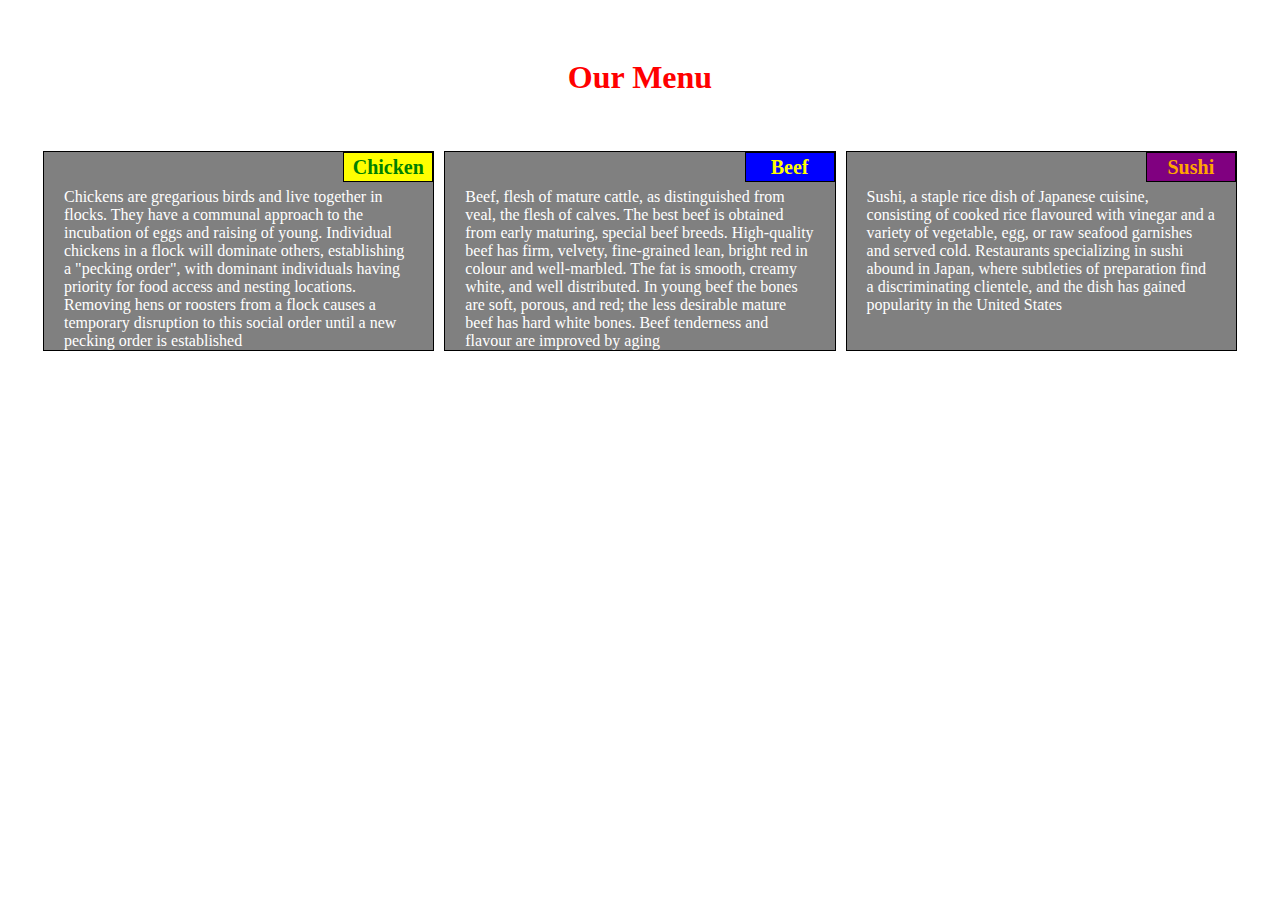
<file: module2-solution/index.html>
<!DOCTYPE html>
<html>
<head>
	<meta charset="utf-8">
	<meta name="viewport" content="width=device-width, initial-scale=1">
	<link rel="stylesheet" href="style.css" />
	<title>Assigment Solution For Module 2</title>
	
</head>
<body>
	<h1>Our Menu</h1>
	<div class="row">
		<div class="box1 col-lg-4  col-md-6  col-sm-12 ">
			<section>
				<div class="Chicken">Chicken</div>
					<p>Chickens are gregarious birds and live together in flocks. They have a communal approach to the incubation of eggs and raising of young. Individual chickens in a flock will dominate others, establishing a "pecking order", with dominant individuals having priority for food access and nesting locations. Removing hens or roosters from a flock causes a temporary disruption to this social order until a new pecking order is established</p>
			</section>
		</div>


		<div class="box1 col-lg-4  col-md-6  col-sm-12 ">
			<section>
				<div class="Beef">Beef</div>
					<p>Beef, flesh of mature cattle, as distinguished from veal, the flesh of calves. The best beef is obtained from early maturing, special beef breeds. High-quality beef has firm, velvety, fine-grained lean, bright red in colour and well-marbled. The fat is smooth, creamy white, and well distributed. In young beef the bones are soft, porous, and red; the less desirable mature beef has hard white bones. Beef tenderness and flavour are improved by aging</p>
			</section>
		</div>


		<div class=" box1 col-lg-4  col-md-12  col-sm-12 ">
			<section>
				<div class="Sushi">Sushi</div>
					<p>Sushi, a staple rice dish of Japanese cuisine, consisting of cooked rice flavoured with vinegar and a variety of vegetable, egg, or raw seafood garnishes and served cold. Restaurants specializing in sushi abound in Japan, where subtleties of preparation find a discriminating clientele, and the dish has gained popularity in the United States </p>
			</section>
		</div>

		
	</div>

</body>

</html>
</file>
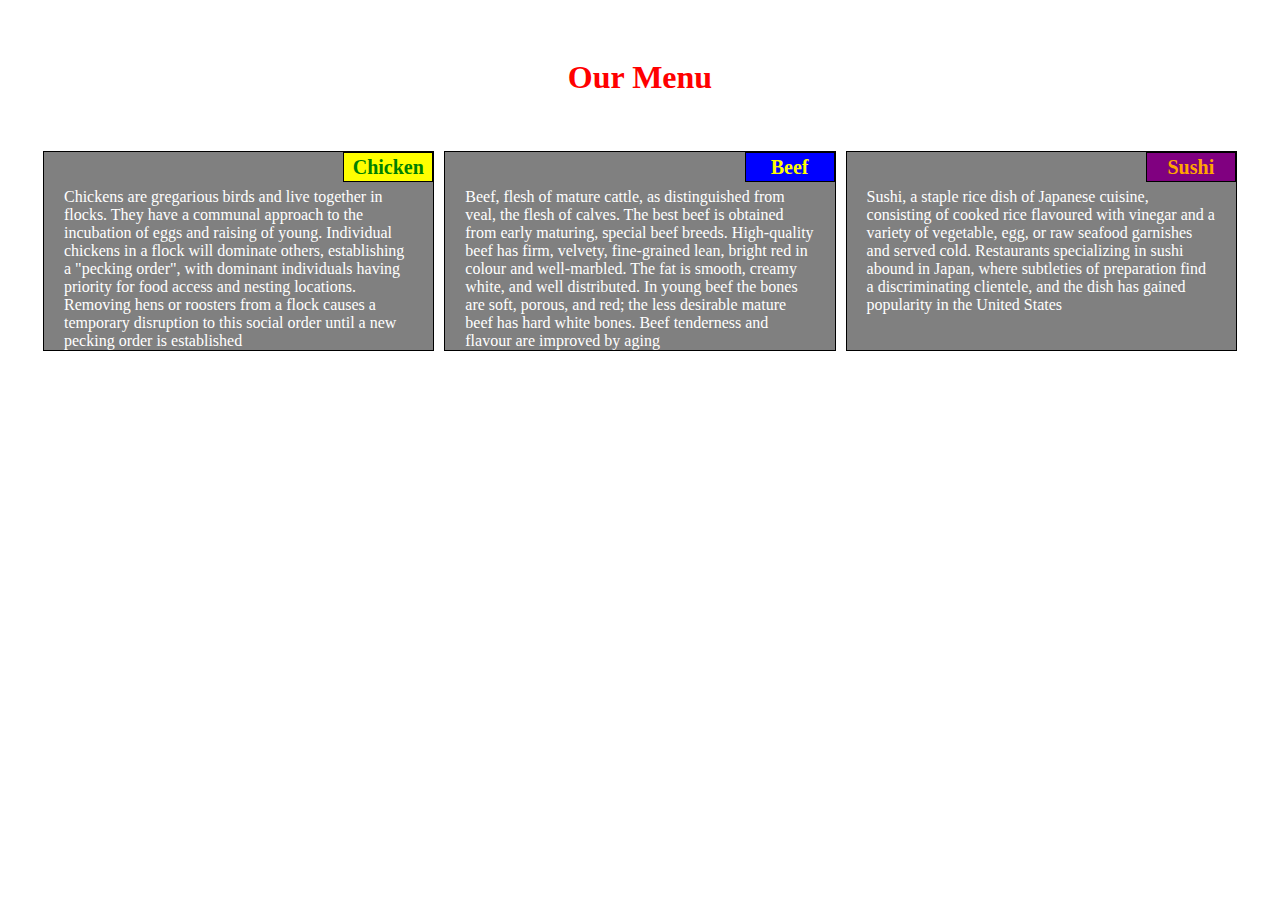
<file: Module2_Solution/index.html>
<!DOCTYPE html>
<html>
<head>
	<meta charset="utf-8">
	<meta name="viewport" content="width=device-width, initial-scale=1">
	<link rel="stylesheet" href="Module2_CSS/style.css" />
	<title>Assigment Solution For Module 2</title>
	
</head>
<body>
	<h1>Our Menu</h1>
	<div class="row">
		<div class="box1 col-lg-4  col-md-6  col-sm-12 ">
			<section>
				<div class="Chicken">Chicken</div>
					<p>Chickens are gregarious birds and live together in flocks. They have a communal approach to the incubation of eggs and raising of young. Individual chickens in a flock will dominate others, establishing a "pecking order", with dominant individuals having priority for food access and nesting locations. Removing hens or roosters from a flock causes a temporary disruption to this social order until a new pecking order is established</p>
			</section>
		</div>


		<div class="box1 col-lg-4  col-md-6  col-sm-12 ">
			<section>
				<div class="Beef">Beef</div>
					<p>Beef, flesh of mature cattle, as distinguished from veal, the flesh of calves. The best beef is obtained from early maturing, special beef breeds. High-quality beef has firm, velvety, fine-grained lean, bright red in colour and well-marbled. The fat is smooth, creamy white, and well distributed. In young beef the bones are soft, porous, and red; the less desirable mature beef has hard white bones. Beef tenderness and flavour are improved by aging</p>
			</section>
		</div>


		<div class=" box1 col-lg-4  col-md-12  col-sm-12 ">
			<section>
				<div class="Sushi">Sushi</div>
					<p>Sushi, a staple rice dish of Japanese cuisine, consisting of cooked rice flavoured with vinegar and a variety of vegetable, egg, or raw seafood garnishes and served cold. Restaurants specializing in sushi abound in Japan, where subtleties of preparation find a discriminating clientele, and the dish has gained popularity in the United States </p>
			</section>
		</div>

		
	</div>

</body>

</html>
</file>
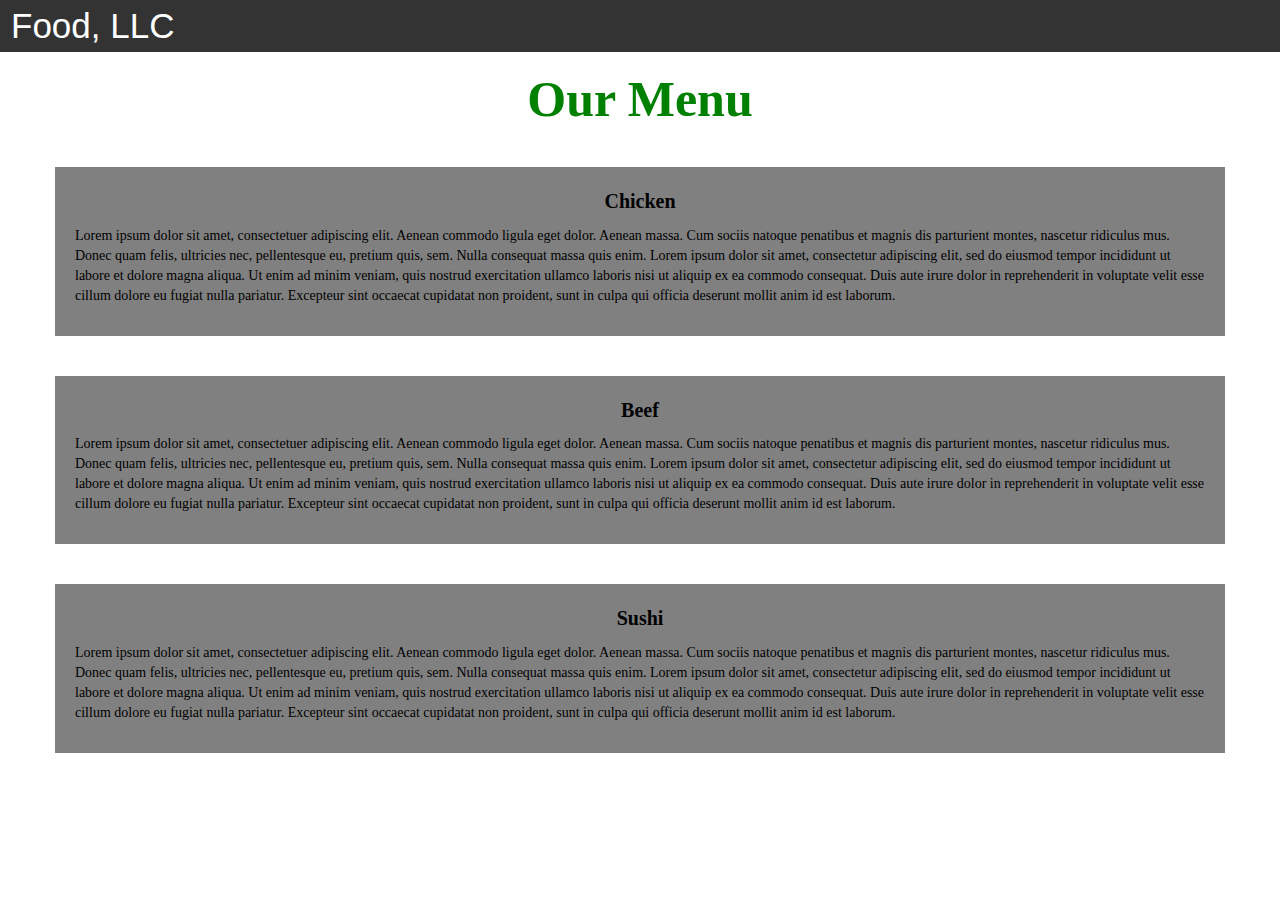
<file: Module3_Solution/index.html>
<!DOCTYPE html>
<html>
<head>

<title>Module 3 Assignment</title>

  <meta name="viewport" content="width=device-width, initial-scale=1">
  <link rel="stylesheet" href="https://maxcdn.bootstrapcdn.com/bootstrap/3.3.7/css/bootstrap.min.css">
</head>

<meta name="viewport" content="width=device-width, initial-scale=1">
<link rel="stylesheet" type="text/css" href="Module3_CSS/styles.css">
<body>


<nav class="navbar" id="top">
  <div class="container-fluid">

    <div class="navbar-header">
      <button type="button" class="navbar-toggle" data-toggle="collapse" data-target="#myNavbar">
        <span class="icon-bar"></span>
        <span class="icon-bar"></span>
        <span class="icon-bar"></span> 
      </button>
      <a class="navbar-brand" href="#">Food, LLC</a>
    </div>

    <div class="collapse" id="myNavbar">
      <ul class="nav navbar-nav visible-xs">
        <li><a class="menu-item" href="#">Chicken</a></li>
        <li><a class="menu-item" href="#">Beef</a></li> 
        <li><a class="menu-item" href="#">Sushi</a></li> 
      </ul>
    </div>

  </div>
</nav>

<h1 class="main-title">Our Menu</h1>



<div class="row">

<div class="col-md-12 col-sm-12 col-xs-12">
    <div class="content-box">
      <p class="item-name">Chicken</p>
      <p>Lorem ipsum dolor sit amet, consectetuer adipiscing elit. Aenean commodo ligula eget dolor. Aenean massa. Cum sociis natoque penatibus et magnis dis parturient montes, nascetur ridiculus mus. Donec quam felis, ultricies nec, pellentesque eu, pretium quis, sem. Nulla consequat massa quis enim. Lorem ipsum dolor sit amet, consectetur adipiscing elit, sed do eiusmod tempor incididunt ut labore et dolore magna aliqua. Ut enim ad minim veniam, quis nostrud exercitation ullamco laboris nisi ut aliquip ex ea commodo consequat. Duis aute irure dolor in reprehenderit in voluptate velit esse cillum dolore eu fugiat nulla pariatur. Excepteur sint occaecat cupidatat non proident, sunt in culpa qui officia deserunt mollit anim id est laborum.</p>
    </div>
  </div>

<div class="col-md-12 col-sm-12 col-xs-12">
    <div class="content-box">
      <p class="item-name">Beef</p>
      <p>Lorem ipsum dolor sit amet, consectetuer adipiscing elit. Aenean commodo ligula eget dolor. Aenean massa. Cum sociis natoque penatibus et magnis dis parturient montes, nascetur ridiculus mus. Donec quam felis, ultricies nec, pellentesque eu, pretium quis, sem. Nulla consequat massa quis enim. Lorem ipsum dolor sit amet, consectetur adipiscing elit, sed do eiusmod tempor incididunt ut labore et dolore magna aliqua. Ut enim ad minim veniam, quis nostrud exercitation ullamco laboris nisi ut aliquip ex ea commodo consequat. Duis aute irure dolor in reprehenderit in voluptate velit esse cillum dolore eu fugiat nulla pariatur. Excepteur sint occaecat cupidatat non proident, sunt in culpa qui officia deserunt mollit anim id est laborum.</p>
    </div>
  </div>

<div class="col-md-12 col-sm-12 col-xs-12">
    <div class="content-box">
      <p class="item-name">Sushi</p>
      <p>Lorem ipsum dolor sit amet, consectetuer adipiscing elit. Aenean commodo ligula eget dolor. Aenean massa. Cum sociis natoque penatibus et magnis dis parturient montes, nascetur ridiculus mus. Donec quam felis, ultricies nec, pellentesque eu, pretium quis, sem. Nulla consequat massa quis enim. Lorem ipsum dolor sit amet, consectetur adipiscing elit, sed do eiusmod tempor incididunt ut labore et dolore magna aliqua. Ut enim ad minim veniam, quis nostrud exercitation ullamco laboris nisi ut aliquip ex ea commodo consequat. Duis aute irure dolor in reprehenderit in voluptate velit esse cillum dolore eu fugiat nulla pariatur. Excepteur sint occaecat cupidatat non proident, sunt in culpa qui officia deserunt mollit anim id est laborum.</p>
    </div>
  </div>

</div>

  <script src="https://ajax.googleapis.com/ajax/libs/jquery/3.3.1/jquery.min.js"></script>
  <script src="https://maxcdn.bootstrapcdn.com/bootstrap/3.3.7/js/bootstrap.min.js"></script>
</body>
</html>
</file>
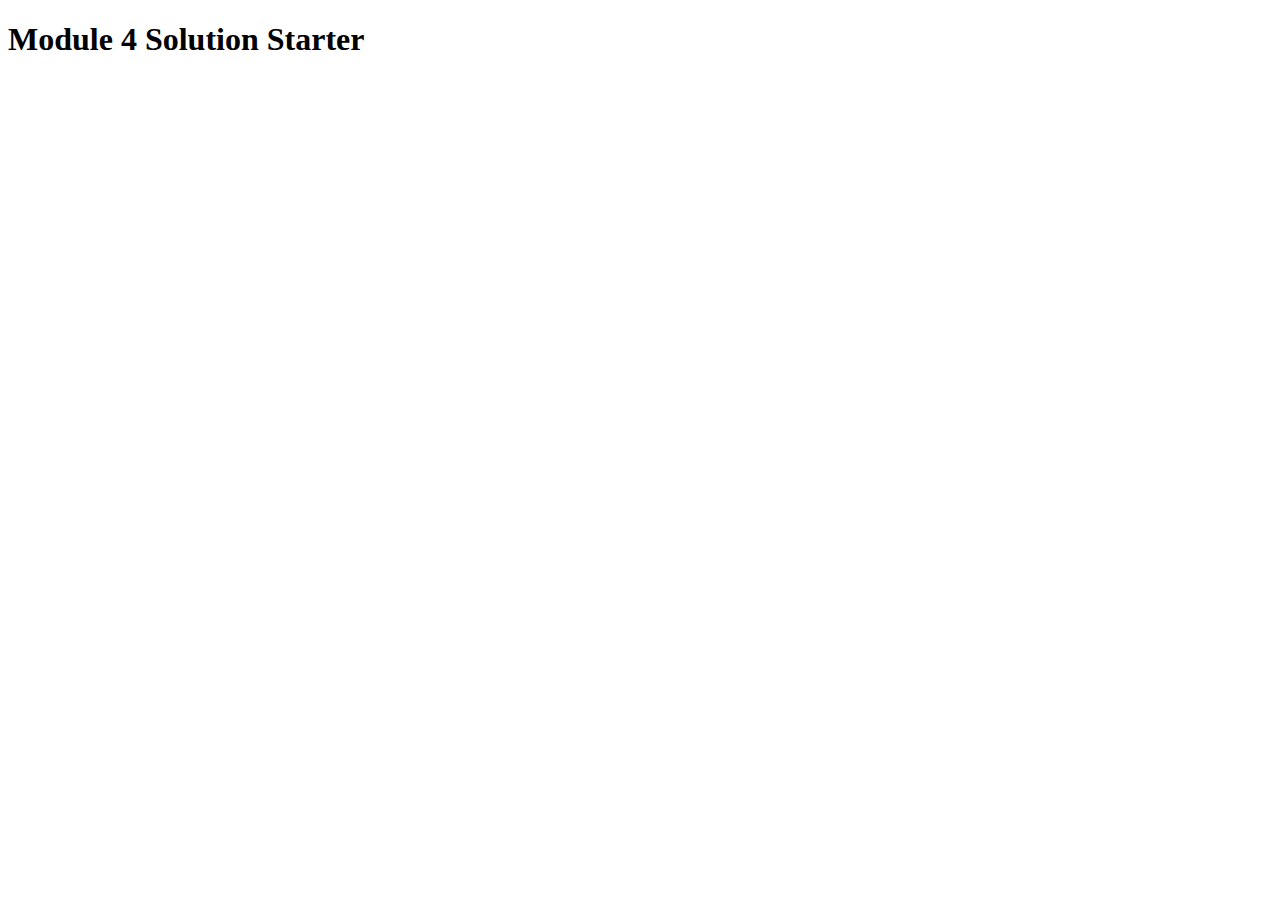
<file: Module4_Solution/index.html>
<!DOCTYPE html>
<html>
<head>
  <meta charset="utf-8">
  <title>Module 4 Solution Starter</title>
  <script src="SpeakHello.js"></script>
  <script src="SpeakGoodBye.js"></script>
  <script src="script.js"></script>
</head>
<body>
  <h1>Module 4 Solution Starter</h1>
</body>
</html>
</file>
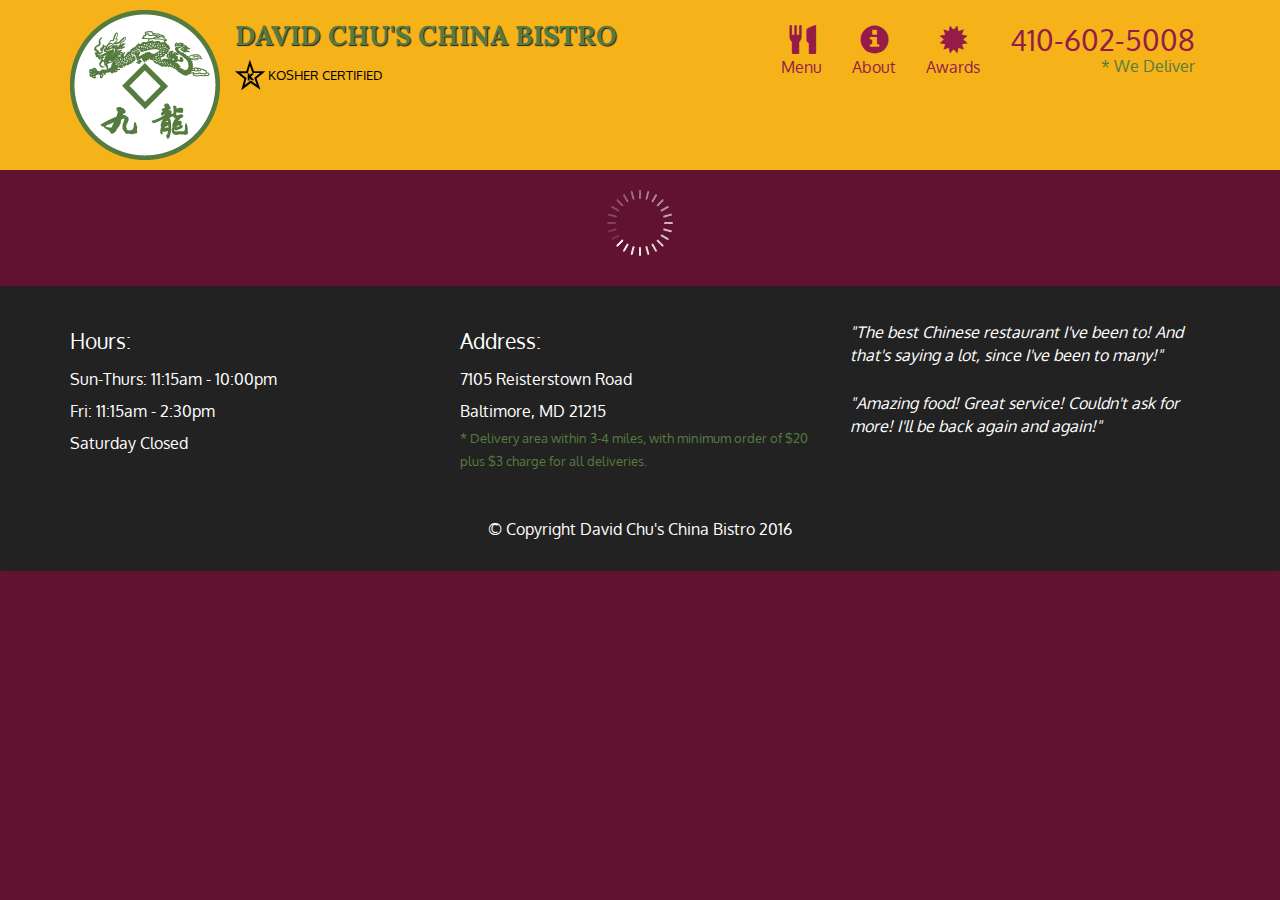
<file: Module5_Solution/index.html>
<!doctype html>
<html lang="en">
  <head>
    <meta charset="utf-8">
    <meta http-equiv="X-UA-Compatible" content="IE=edge">
    <meta name="viewport" content="width=device-width, initial-scale=1">
    <title>David Chu's China Bistro</title>
    <link rel="stylesheet" href="css/bootstrap.min.css">
    <link rel="stylesheet" href="css/styles.css">
    <link href='https://fonts.googleapis.com/css?family=Oxygen:400,300,700' rel='stylesheet' type='text/css'>
    <link href='https://fonts.googleapis.com/css?family=Lora' rel='stylesheet' type='text/css'>
  </head>
<body>
  <header>
    <nav id="header-nav" class="navbar navbar-default">
      <div class="container">
        <div class="navbar-header">
          <a href="index.html" class="pull-left visible-md visible-lg">
            <div id="logo-img" alt="Logo image"></div>
          </a>

          <div class="navbar-brand">
            <a href="index.html"><h1>David Chu's China Bistro</h1></a>
            <p>
              <img src="images/star-k-logo.png" alt="Kosher certification">
              <span>Kosher Certified</span>
            </p>
          </div>

          <button id="navbarToggle" type="button" class="navbar-toggle collapsed" data-toggle="collapse" data-target="#collapsable-nav" aria-expanded="false">
            <span class="sr-only">Toggle navigation</span>
            <span class="icon-bar"></span>
            <span class="icon-bar"></span>
            <span class="icon-bar"></span>
          </button>
        </div>
        
        <div id="collapsable-nav" class="collapse navbar-collapse">
           <ul id="nav-list" class="nav navbar-nav navbar-right">
            <li id="navHomeButton" class="visible-xs active">
              <a href="index.html">
                <span class="glyphicon glyphicon-home"></span> Home</a>
            </li>
            <li id="navMenuButton">
              <a href="#" onclick="$dc.loadMenuCategories();">
                <span class="glyphicon glyphicon-cutlery"></span><br class="hidden-xs"> Menu</a>
            </li>
            <li>
              <a href="#">
                <span class="glyphicon glyphicon-info-sign"></span><br class="hidden-xs"> About</a>
            </li>
            <li>
              <a href="#">
                <span class="glyphicon glyphicon-certificate"></span><br class="hidden-xs"> Awards</a>
            </li>
            <li id="phone" class="hidden-xs">
              <a href="tel:410-602-5008">
                <span>410-602-5008</span></a><div>* We Deliver</div>
            </li>
          </ul><!-- #nav-list -->
        </div><!-- .collapse .navbar-collapse -->
      </div><!-- .container -->
    </nav><!-- #header-nav -->
  </header>

  <div id="call-btn" class="visible-xs">
    <a class="btn" href="tel:410-602-5008">
    <span class="glyphicon glyphicon-earphone"></span>
    410-602-5008
    </a>
  </div>
  <div id="xs-deliver" class="text-center visible-xs">* We Deliver</div>

  <div id="main-content" class="container"></div>

  <footer class="panel-footer">
    <div class="container">
      <div class="row">
        <section id="hours" class="col-sm-4">
          <span>Hours:</span><br>
          Sun-Thurs: 11:15am - 10:00pm<br>
          Fri: 11:15am - 2:30pm<br>
          Saturday Closed
          <hr class="visible-xs">
        </section>
        <section id="address" class="col-sm-4">
          <span>Address:</span><br>
          7105 Reisterstown Road<br>
          Baltimore, MD 21215
          <p>* Delivery area within 3-4 miles, with minimum order of $20 plus $3 charge for all deliveries.</p>
          <hr class="visible-xs">
        </section>
        <section id="testimonials" class="col-sm-4">
          <p>"The best Chinese restaurant I've been to! And that's saying a lot, since I've been to many!"</p>
          <p>"Amazing food! Great service! Couldn't ask for more! I'll be back again and again!"</p>
        </section>
      </div>
      <div class="text-center">&copy; Copyright David Chu's China Bistro 2016</div>
    </div>
  </footer>

  <!-- jQuery (Bootstrap JS plugins depend on it) -->
  <script src="js/jquery-2.1.4.min.js"></script>
  <script src="js/bootstrap.min.js"></script>
  <script src="js/ajax-utils.js"></script>
  <script src="js/script.js"></script>
</body>
</html>
</file>
<file: module2-solution/style.css>
* {
    box-sizing: border-box;
    padding:10px; 

 }

h1 {
    margin-bottom: 20px;
    text-align: center;
    color: red;
}

p {
    height:200px;
    margin-right: auto;
    margin-left: auto;
    font-family: Times New Roman;
    color: white;
    justify-content: center;

}


.Chicken{
  text-align: center;
  color: green;
  background-color: yellow;
  height:30px;
  border: 1px solid black;
  width:90px;
  font-size: 125%;
  position: absolute;
  top:0;
  right:0; 
  padding: 3px;
  font-weight: bold;
}

.Beef{
  text-align: center;
  color: yellow;
  background-color: blue;
  height:30px;
  border: 1px solid black;
  width:90px;
  font-size: 125%;
  position: absolute;
  top:0;
  right:0; 
  padding: 3px;
  font-weight: bold;
}

.Sushi{
  text-align: center;
  color: orange;
  background-color: purple;
  height:30px;
  border: 1px solid black;
  width:90px;
  font-size: 125%;
  position: absolute;
  top:0;
  right:0; 
  padding: 3px;
  font-weight: bold;
}


section
{

  position: relative;
  width: 100%;
  height: 200px;
  overflow: auto;
  background-color:grey;
  font-family: Times New Roman;
  border: 1px solid black;

}



.box1
{
  padding: 5px;
  margin-left: auto;
  margin-right: auto;
  margin-top: 10px;
  margin-bottom: 10px;
}


.row {
  width: 100%;

}



/********** Large devices only **********/
@media (min-width: 992px) {
  .col-lg-1, .col-lg-2, .col-lg-3, .col-lg-4, .col-lg-5, .col-lg-6, .col-lg-7, .col-lg-8, .col-lg-9, .col-lg-10, .col-lg-11, .col-lg-12 {
      float: left;
    }

    .col-lg-1 {
      width: 8.33%;
    }
    .col-lg-2 {
      width: 16.66%;
    }
    .col-lg-3 {
      width: 25%;
    }
    .col-lg-4 {
      width: 33.33%;
    }
    .col-lg-5 {
      width: 41.66%;
    }
    .col-lg-6 {
      width: 50%;
    }
    .col-lg-7 {
      width: 58.33%;
    }
    .col-lg-8 {
      width: 66.66%;
    }
    .col-lg-9 {
      width: 75%;
    }
    .col-lg-10 {
      width: 83.33%;
    }
    .col-lg-11 {
      width: 91.66%;
    }
    .col-lg-12 {
      width: 100%;
    }

  
}


/********** Medium devices only **********/
@media  (min-width: 768px) and (max-width: 991px) {
  .col-md-1, .col-md-2, .col-md-3, .col-md-4, .col-md-5, .col-md-6, .col-md-7, .col-md-8, .col-md-9, .col-md-10, .col-md-11, .col-md-12 {
      float: left;
    }
    .col-md-1 {
      width: 8.33%;
    }
    .col-md-2 {
      width: 16.66%;
    }
    .col-md-3 {
      width: 25%;
    }
    .col-md-4 {
      width: 33.33%;
    }
    .col-md-5 {
      width: 41.66%;
    }
    .col-md-6 {
      width: 50%;
    }
    .col-md-7 {
      width: 58.33%;
    }
    .col-md-8 {
      width: 66.66%;
    }
    .col-md-9 {
      width: 75%;
    }
    .col-md-10 {
      width: 83.33%;
    }
    .col-md-11 {
      width: 91.66%;
    }
    .col-md-12 {
      width: 100%;
    }

}



/********** Mobile devices only **********/
@media  (max-width: 767px) {
  .col-sm-1, .col-sm-2, .col-sm-3, .col-sm-4, .col-sm-5, .col-sm-6, .col-sm-7, .col-sm-8, .col-sm-9, .col-sm-10, .col-sm-11, .col-sm-12 {
      float: left;
    }
    .col-sm-1 {
      width: 8.33%;
    }
    .col-sm-2 {
      width: 16.66%;
    }
    .col-sm-3 {
      width: 25%;
    }
    .col-sm-4 {
      width: 33.33%;
    }
    .col-sm-5 {
      width: 41.66%;
    }
    .col-sm-6 {
      width: 50%;
    }
    .col-sm-7 {
      width: 58.33%;
    }
    .col-sm-8 {
      width: 66.66%;
    }
    .col-sm-9 {
      width: 75%;
    }
    .col-sm-10 {
      width: 83.33%;
    }
    .col-sm-11 {
      width: 91.66%;
    }
    .col-sm-12 {
      width: 100%;
    }

}
</file>
<file: Module2_Solution/Module2_CSS/style.css>
* {
    box-sizing: border-box;
    padding:10px; 

 }

h1 {
    margin-bottom: 20px;
    text-align: center;
    color: red;
}

p {
    height:200px;
    margin-right: auto;
    margin-left: auto;
    font-family: Times New Roman;
    color: white;
    justify-content: center;

}


.Chicken{
  text-align: center;
  color: green;
  background-color: yellow;
  height:30px;
  border: 1px solid black;
  width:90px;
  font-size: 125%;
  position: absolute;
  top:0;
  right:0; 
  padding: 3px;
  font-weight: bold;
}

.Beef{
  text-align: center;
  color: yellow;
  background-color: blue;
  height:30px;
  border: 1px solid black;
  width:90px;
  font-size: 125%;
  position: absolute;
  top:0;
  right:0; 
  padding: 3px;
  font-weight: bold;
}

.Sushi{
  text-align: center;
  color: orange;
  background-color: purple;
  height:30px;
  border: 1px solid black;
  width:90px;
  font-size: 125%;
  position: absolute;
  top:0;
  right:0; 
  padding: 3px;
  font-weight: bold;
}


section
{

  position: relative;
  width: 100%;
  height: 200px;
  overflow: auto;
  background-color:grey;
  font-family: Times New Roman;
  border: 1px solid black;

}



.box1
{
  padding: 5px;
  margin-left: auto;
  margin-right: auto;
  margin-top: 10px;
  margin-bottom: 10px;
}


.row {
  width: 100%;

}



/********** Large devices only **********/
@media (min-width: 992px) {
  .col-lg-1, .col-lg-2, .col-lg-3, .col-lg-4, .col-lg-5, .col-lg-6, .col-lg-7, .col-lg-8, .col-lg-9, .col-lg-10, .col-lg-11, .col-lg-12 {
      float: left;
    }

    .col-lg-1 {
      width: 8.33%;
    }
    .col-lg-2 {
      width: 16.66%;
    }
    .col-lg-3 {
      width: 25%;
    }
    .col-lg-4 {
      width: 33.33%;
    }
    .col-lg-5 {
      width: 41.66%;
    }
    .col-lg-6 {
      width: 50%;
    }
    .col-lg-7 {
      width: 58.33%;
    }
    .col-lg-8 {
      width: 66.66%;
    }
    .col-lg-9 {
      width: 75%;
    }
    .col-lg-10 {
      width: 83.33%;
    }
    .col-lg-11 {
      width: 91.66%;
    }
    .col-lg-12 {
      width: 100%;
    }

  
}


/********** Medium devices only **********/
@media  (min-width: 768px) and (max-width: 991px) {
  .col-md-1, .col-md-2, .col-md-3, .col-md-4, .col-md-5, .col-md-6, .col-md-7, .col-md-8, .col-md-9, .col-md-10, .col-md-11, .col-md-12 {
      float: left;
    }
    .col-md-1 {
      width: 8.33%;
    }
    .col-md-2 {
      width: 16.66%;
    }
    .col-md-3 {
      width: 25%;
    }
    .col-md-4 {
      width: 33.33%;
    }
    .col-md-5 {
      width: 41.66%;
    }
    .col-md-6 {
      width: 50%;
    }
    .col-md-7 {
      width: 58.33%;
    }
    .col-md-8 {
      width: 66.66%;
    }
    .col-md-9 {
      width: 75%;
    }
    .col-md-10 {
      width: 83.33%;
    }
    .col-md-11 {
      width: 91.66%;
    }
    .col-md-12 {
      width: 100%;
    }

}



/********** Mobile devices only **********/
@media  (max-width: 767px) {
  .col-sm-1, .col-sm-2, .col-sm-3, .col-sm-4, .col-sm-5, .col-sm-6, .col-sm-7, .col-sm-8, .col-sm-9, .col-sm-10, .col-sm-11, .col-sm-12 {
      float: left;
    }
    .col-sm-1 {
      width: 8.33%;
    }
    .col-sm-2 {
      width: 16.66%;
    }
    .col-sm-3 {
      width: 25%;
    }
    .col-sm-4 {
      width: 33.33%;
    }
    .col-sm-5 {
      width: 41.66%;
    }
    .col-sm-6 {
      width: 50%;
    }
    .col-sm-7 {
      width: 58.33%;
    }
    .col-sm-8 {
      width: 66.66%;
    }
    .col-sm-9 {
      width: 75%;
    }
    .col-sm-10 {
      width: 83.33%;
    }
    .col-sm-11 {
      width: 91.66%;
    }
    .col-sm-12 {
      width: 100%;
    }

}
</file>
<file: Module3_Solution/Module3_CSS/styles.css>
.container-fluid{
	margin: 0;
	padding: 0;
}

.navbar{
	border-radius: 0px;
	background-color: rgba(0,0,0,0.8);
}

.navbar-brand{
  font-size: 35px;
  color: white;
  padding-left: 25px;
}

.navbar-brand:hover{
	color: white;
}

.nav{
	margin: 0;
	padding: 0;
}

.navbar-nav{
  font-size: 25px;
  text-align: center;
  margin: 0;
  padding: 0;
}

.navbar-toggle{
	border: 2px solid white;
	margin-right: 25px;
}

.icon-bar{
	background-color: white;
}


.main-title{
  margin-bottom: 15px;
  text-align: center;
  color: green;
  font-size: 50px;
  font-family: "Times New Roman";
  font-weight: bold;
}

li{
	box-sizing: border-box;
	width: 100%;
}

.menu-item{
	padding: 0;
	margin: 0;
	width: 100%;
	background-color: white;
	border-bottom: 1px solid black;
	color: black;
	display: block;
}

.menu-item:hover{
	background-color: rgba(0,0,0,0.9);
	color: rgba(0,0,0,0.4);
}



.row{
	margin: 20px;
}

.content-box{
	margin: 20px;
	width: auto;
	height: auto;
	color: black;
	background-color:grey;
	font-family: "Times New Roman";
	padding: 20px;
}

.item-name{
	text-align: center;
	font-size: 20px;
	font-weight: bold;
}
</file>
<file: Module5_Solution/css/styles.css>
body {
  font-size: 16px;
  color: #fff;
  background-color: #61122f;
  font-family: 'Oxygen', sans-serif;
}

/** HEADER **/
#header-nav {
  background-color: #f6b319;
  border-radius: 0;
  border: 0;
}

#logo-img {
  background: url('../images/restaurant-logo_large.png') no-repeat;
  width: 150px;
  height: 150px;
  margin: 10px 15px 10px 0;
}

.navbar-brand {
  padding-top: 25px;
}
.navbar-brand h1 { /* Restaurant name */
  font-family: 'Lora', serif;
  color: #557c3e;
  font-size: 1.5em;
  text-transform: uppercase;
  font-weight: bold;
  text-shadow: 1px 1px 1px #222;
  margin-top: 0;
  margin-bottom: 0;
  line-height: .75;
}
.navbar-brand a:hover, .navbar-brand a:focus {
  text-decoration: none;
}
.navbar-brand p { /* Kosher cert */
  color: #000;
  text-transform: uppercase;
  font-size: .7em;
  margin-top: 15px;
}
.navbar-brand p span { /* Star-K */
  vertical-align: middle;
}

#nav-list {
  margin-top: 10px;
}
#nav-list a {
  color: #951C49;
  text-align: center;
}
#nav-list a:hover {
  background: #E7E7E7;
}
#nav-list a span {
  font-size: 1.8em;
}

#phone {
  margin-top: 5px;
}
#phone a { /* Phone number */
  text-align: right;
  padding-bottom: 0;
}
#phone div { /* We Deliver */
  color: #557c3e;
  text-align: right;
  padding-right: 15px;
}

.navbar-header button.navbar-toggle, .navbar-header .icon-bar {
  border: 1px solid #61122f;
}
.navbar-header button.navbar-toggle {
  clear: both;
  margin-top: -30px;
}
/* END HEADER */

/* FOOTER */
.panel-footer {
  margin-top: 30px;
  padding-top: 35px;
  padding-bottom: 30px;
  background-color: #222;
  border-top: 0;
}
.panel-footer div.row {
  margin-bottom: 35px;
}
#hours, #address {
  line-height: 2;
}
#hours > span, #address > span {
  font-size: 1.3em;
}
#address p {
  color: #557c3e;
  font-size: .8em;
  line-height: 1.8;
}
#testimonials {
  font-style: italic;
}
#testimonials p:nth-child(2) {
  margin-top: 25px;
}
/* END FOOTER */



/* HOME PAGE */
.container .jumbotron {
  box-shadow: 0 0 50px #3F0C1F;
  border: 2px solid #3F0C1F;
}

#menu-tile, #specials-tile, #map-tile {
  height: 250px;
  width: 100%;
  margin-bottom: 15px;
  position: relative;
  border: 2px solid #3F0C1F;
  overflow: hidden;
}
#menu-tile:hover, #specials-tile:hover, #map-tile:hover {
  box-shadow: 0 1px 5px 1px #cccccc;
}
#menu-tile {
  background: url('../images/menu-tile.jpg') no-repeat;
  background-position: center;
}
#specials-tile {
  background: url('../images/specials-tile.jpg') no-repeat;
  background-position: center;
}
#menu-tile span, #specials-tile span, #map-tile span {
  position: absolute;
  bottom: 0;
  right: 0;
  width: 100%;
  text-align: center;
  font-size: 1.6em;
  text-transform: uppercase;
  background-color: #000;
  color: #fff;
  opacity: .8;
}
/* END HOME PAGE */

/* MENU CATEGORIES PAGE */
.category-tile { 
  position: relative;
  border: 2px solid #3F0C1F;
  overflow: hidden;
  width: 200px;
  height: 200px;
  margin: 0 auto 15px;
}
.category-tile span {
  position: absolute;
  bottom: 0;
  right: 0;
  width: 100%;
  text-align: center;
  font-size: 1.2em;
  text-transform: uppercase;
  background-color: #000;
  color: #fff;
  opacity: .8;
}
.category-tile:hover {
  box-shadow: 0 1px 5px 1px #cccccc;
}

#menu-categories-title + div {
  margin-bottom: 50px;
}
/* END MENU CATEGORIES PAGE */

/* SINGLE CATEGORY PAGE */
.menu-item-tile {
  margin-bottom: 25px;
}
.menu-item-tile hr {
  width: 80%;
}
.menu-item-tile .menu-item-price {
  font-size: 1.1em;
  text-align: right;
  margin-top: -15px;
  margin-right: -15px;
}
.menu-item-tile .menu-item-price span {
  font-size: .6em;
}
.menu-item-photo {
  position: relative;
  border: 2px solid #3F0C1F; 
  overflow: hidden;
  padding: 0;
  margin-right: -15px;
  margin-left: auto;
  margin-bottom: 20px;
  max-width: 250px;
}
.menu-item-photo div {
  position: absolute;
  bottom: 0;
  right: 0;
  width: 80px;
  background-color: #557c3e;
  text-align: center;
}
.menu-item-description {
  padding-right: 30px;
}
h3.menu-item-title {
  margin: 0 0 10px;
}
.menu-item-details {
  font-size: .9em;
  font-style: italic;
}
/* END SINGLE CATEGORY PAGE */


/********** Large devices only **********/
@media (min-width: 1200px) {
  .container .jumbotron {
    background: url('../images/jumbotron_1200.jpg') no-repeat;
    height: 675px;
  }
}

/********** Medium devices only **********/
@media (min-width: 992px) and (max-width: 1199px) {
  /* Header */
  #logo-img {
    background: url('../images/restaurant-logo_medium.png') no-repeat;
    width: 100px;
    height: 100px;
    margin: 5px 5px 5px 0;
  }
  /* End Header */

  /* Home Page */
  .container .jumbotron {
    background: url('../images/jumbotron_992.jpg') no-repeat;
    height: 558px;
  }
  /* End Home Page */
}

/********** Small devices only **********/
@media (min-width: 768px) and (max-width: 991px) {
  /* Home Page */
  .container .jumbotron {
    background: url('../images/jumbotron_768.jpg') no-repeat;
    height: 432px;
  }
  /* End Home Page */
}

/********** Extra small devices only **********/
@media (max-width: 767px) {
  /* Header */
  .navbar-brand {
    padding-top: 10px;
    height: 80px;
  }
  .navbar-brand h1 { /* Restaurant name */
    padding-top: 10px;
    font-size: 5vw; /* 1vw = 1% of viewport width */
  }
  .navbar-brand p { /* Kosher cert */
    font-size: .6em;
    margin-top: 12px;
  }
  .navbar-brand p img { /* Star-K */
    height: 20px;
  }

  #collapsable-nav a { /* Collapsed nav menu text */
    font-size: 1.2em;
  }
  #collapsable-nav a span { /* Collapsed nav menu glyph */
    font-size: 1em;
    margin-right: 5px;
  }

  #call-btn > a {
    font-size: 1.5em;
    display: block;
    margin: 0 20px;
    padding: 10px;
    border: 2px solid #fff;
    background-color: #f6b319;
    color: #951c49;
  }
  #xs-deliver {
    margin-top: 5px;
    font-size: .7em;
    letter-spacing: .1em;
    text-transform: uppercase;
  }
  /* End Header */

  /* Footer */
  .panel-footer section {
    margin-bottom: 30px;
    text-align: center;
  }
  .panel-footer section:nth-child(3) {
    margin-bottom: 0; /* margin already exists on the whole row */
  }
  .panel-footer section hr {
    width: 50%;
  }
  /* End Footer */

  /* Home Page */
  .container .jumbotron {
    margin-top: 30px;
    padding: 0;
  }
  #menu-tile, #specials-tile {
    width: 360px;
    margin: 0 auto 15px;
  }

  .menu-item-photo {
    margin-right: auto;
  }
  .menu-item-tile .menu-item-price {
    text-align: center;
  }
  .menu-item-description {
    text-align: center;;
  }
}


/********** Super extra small devices Only :-) (e.g., iPhone 4) **********/
@media (max-width: 479px) {
  /* Header */
  .navbar-brand h1 { /* Restaurant name */
    padding-top: 5px;
    font-size: 6vw;
  }
  /* End Header */
  
  /* Home page */
  #menu-tile, #specials-tile {
    width: 280px;
    margin: 0 auto 15px;
  }

  .col-xxs-12 {
    position: relative;
    min-height: 1px;
    padding-right: 15px;
    padding-left: 15px;
    float: left;
    width: 100%;
  }
}
</file>
